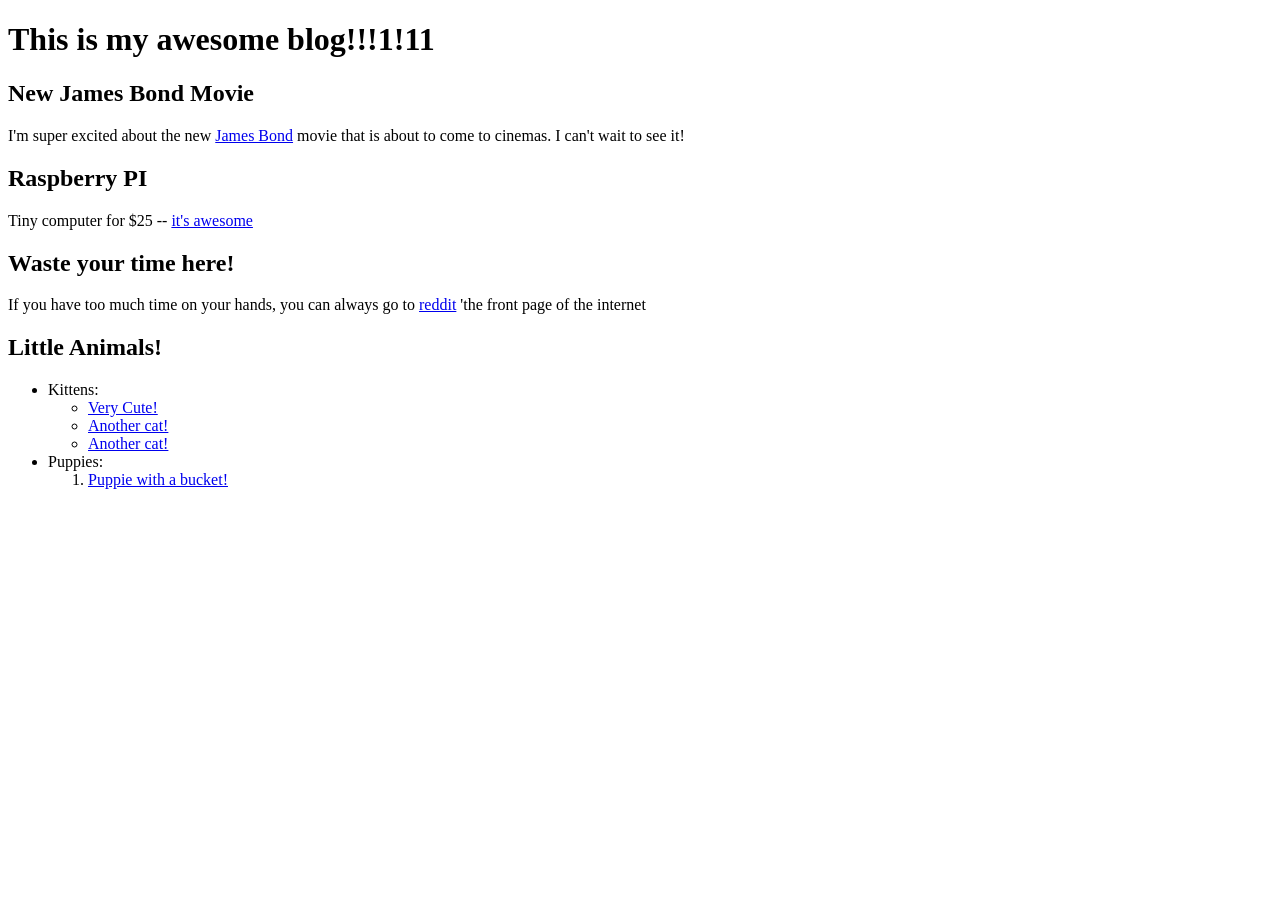
<file: CS472-2015-11/W1D1/public_html/index.html>
<!DOCTYPE html>
<!--
To change this license header, choose License Headers in Project Properties.
To change this template file, choose Tools | Templates
and open the template in the editor.
-->
<html>
    <head>
        <title>My Awesome Blog</title>
        <meta charset="UTF-8">
        <meta name="viewport" content="width=device-width, initial-scale=1.0">
    </head>
    <body>
        <h1>This is my awesome blog!!!1!11</h1>
        <section>
            <h2>New James Bond Movie</h2>
            <p>
                I'm super excited about the new 
                <a href='http://www.imdb.com/title/tt2379713/?ref_=nv_sr_1'>James Bond</a>
                movie that is about      to come to cinemas.
                I can't wait to see it!
            </p>
        </section>
        <section>
            <h2>Raspberry PI</h2>
            <p>Tiny computer for $25 -- <a href='https://www.raspberrypi.org/'>it's awesome</a></p>
        </section>
        <section>
            <h2>Waste your time here!</h2>
            <p>If you have too much time on your hands, you can always go to
                <a href='http://reddit.com'>reddit</a> 'the front page of the internet</p>
        </section>
        <section>
            <h2>Little Animals!</h2>
            <ul>
                <li>Kittens:
                    <ul>
                        <li><a href='http://i.imgur.com/1seK0Ju.gifv'>Very Cute!</a></li>
                        <li><a href='http://imgur.com/b8PVEbp'>Another cat!</a></li>
                        <li><a href='http://imgur.com/nFBA1w3'>Another cat!</a></li>
                    </ul>
                </li>
                <li>Puppies:
                    <ol>
                        <li><a href='http://imgur.com/zwhzqt9'>Puppie with a bucket!</a></li>
                    </ol>
                </li>
            </ul>
        </section>        
        
    </body>
</html>
</file>
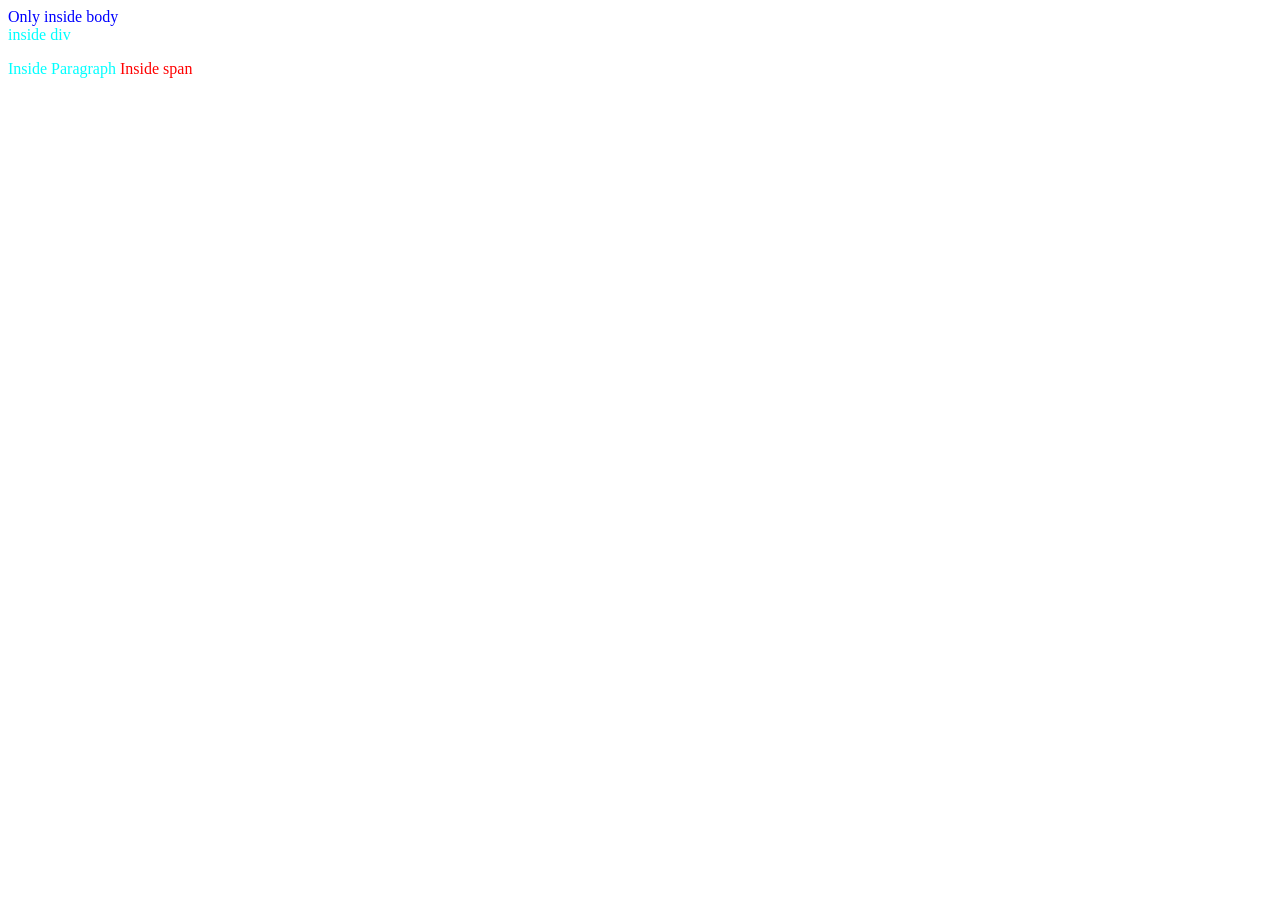
<file: CS472-2015-11/W1D2-color/public_html/index.html>
<!DOCTYPE html>
<!--
To change this license header, choose License Headers in Project Properties.
To change this template file, choose Tools | Templates
and open the template in the editor.
-->
<html>
    <head>
        <title>Color Test</title>
        <meta charset="UTF-8">
        <meta name="viewport" content="width=device-width, initial-scale=1.0">
        <link rel="stylesheet" type="text/css" href="style.css" />
    </head>
    <body>
        Only inside body
        <div>
            inside div
            <p>
                Inside Paragraph
                <span>Inside span</span>
            </p>
        </div>
    </body>
</html>
</file>
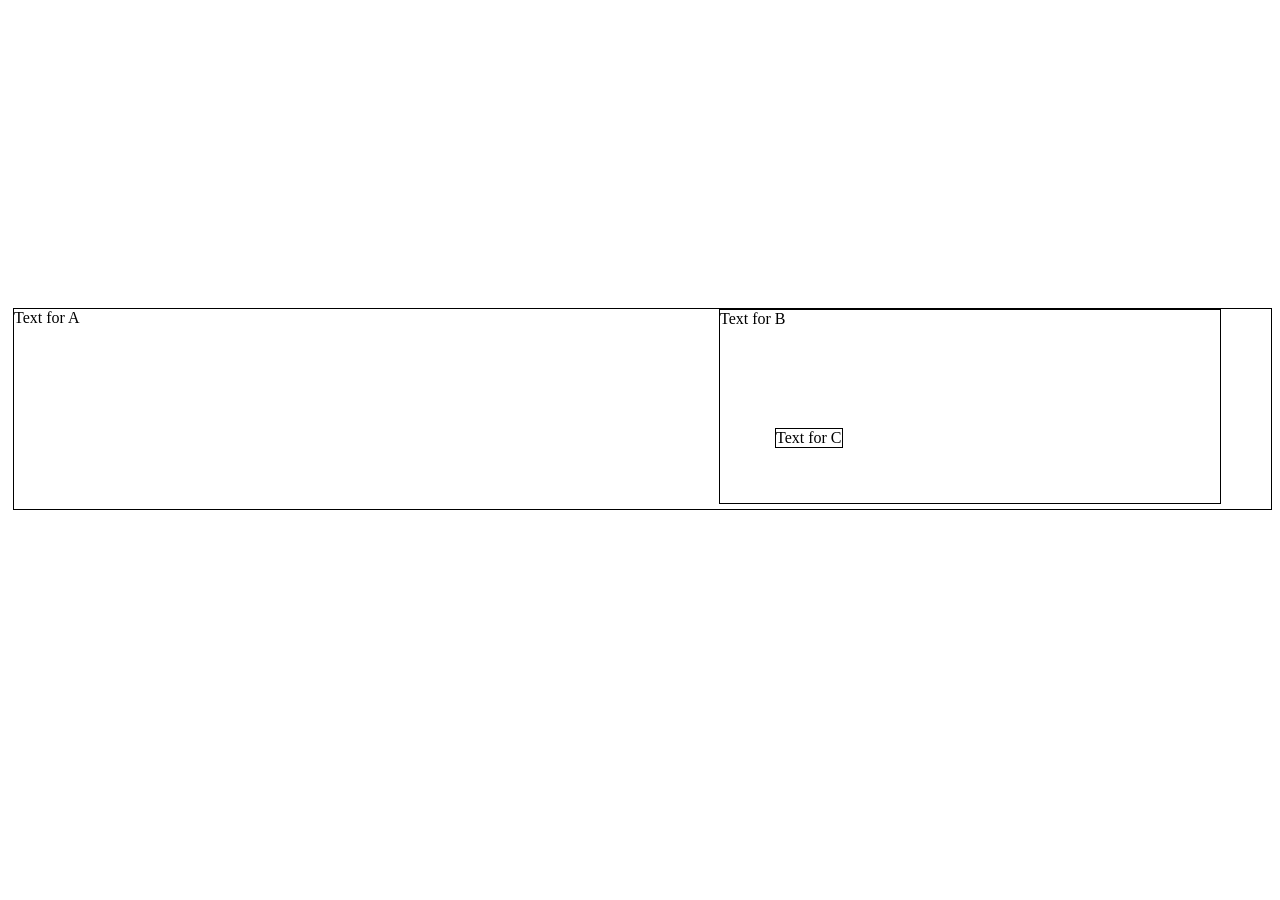
<file: CS472-2015-11/W1D4/public_html/index.html>
<!DOCTYPE html>
<!--
To change this license header, choose License Headers in Project Properties.
To change this template file, choose Tools | Templates
and open the template in the editor.
-->
<html>
    <head>
        <title>TODO supply a title</title>
        <meta charset="UTF-8">
        <meta name="viewport" content="width=device-width, initial-scale=1.0">
    </head>
    <style>
        div {
            border: 1px solid black;
            margin-left: 5px;
            margin-bottom: 5px;
        }
        #b {
            position: absolute;
            top: 0px;
            bottom: 0px;
            right: 50px;
            width: 500px;
        }
        #a { position: relative; top: 300px; height: 200px; }
        #c { position: absolute; bottom: 50px; left: 50px; }
    </style>
    <body>
        <div id='a'>Text for A
            <div id='b'>Text for B
                <div id='c'>Text for C</div>
            </div>
        </div>
    </body>
</html>
</file>
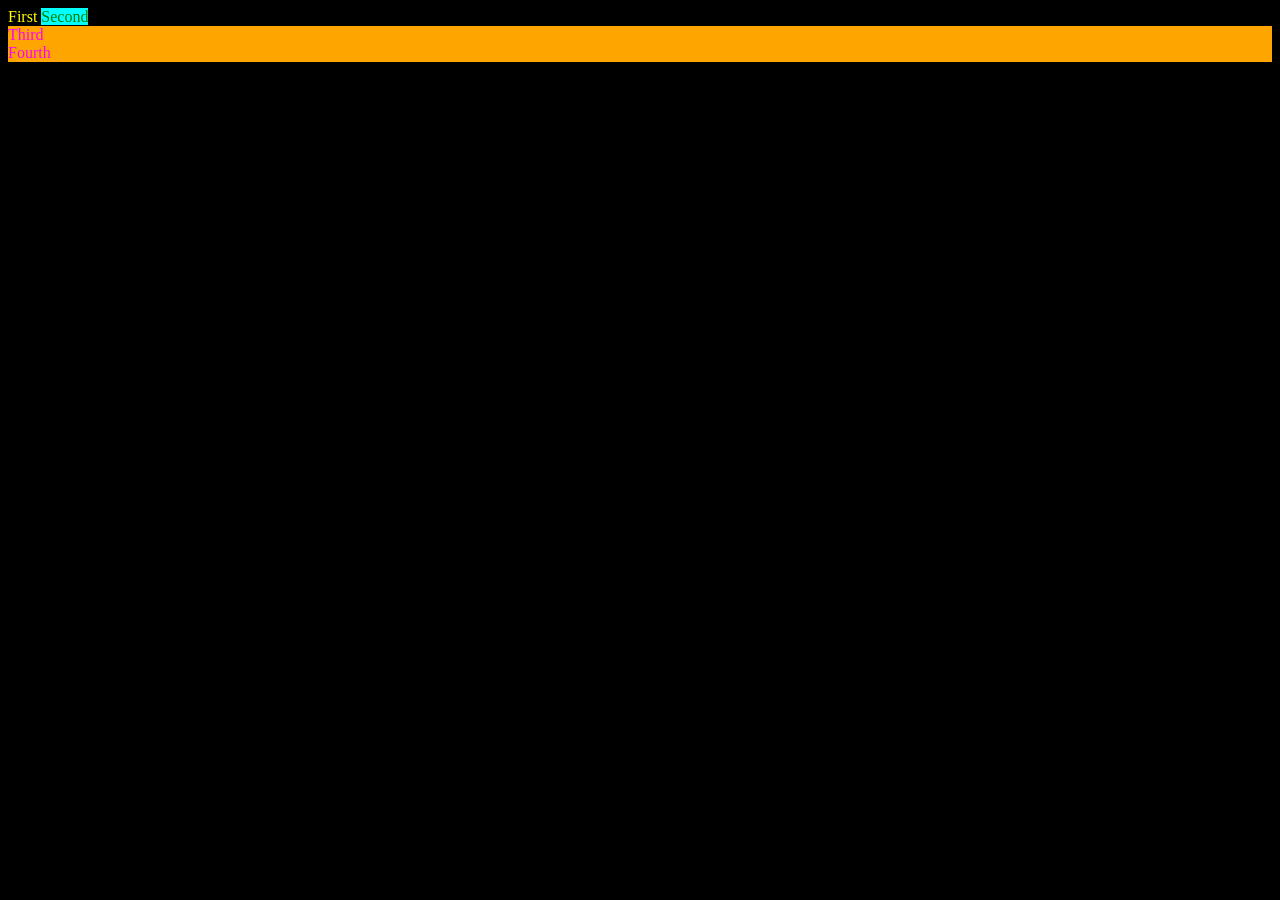
<file: CS472-2015-11/W1D6/colors.html>
<!DOCTYPE html>
<!--
To change this license header, choose License Headers in Project Properties.
To change this template file, choose Tools | Templates
and open the template in the editor.
-->
<html>
    <head>
        <title>TODO supply a title</title>
        <meta charset="UTF-8">
        <meta name="viewport" content="width=device-width, initial-scale=1.0">
        <style>
            body { 
                background-color: black; 
                color: white; 
            } 
            #third { background-color: orange; }
            div.important { color: yellow; }
            .item.thing { color: blue; }
            .important { color: red; }
            div .thing { color: green; }
            .thing, .bottom {
                background-color: aqua; 
                color: magenta; 
            }
            span#third { background-color: pink; }
        </style>
    </head>
    <body>
        <div class="item important">First
            <span class="thing">Second</span>
        </div>
        <div id="third" class="bottom">Third
            <div>Fourth</div>
        </div>
    </body></html>
</file>
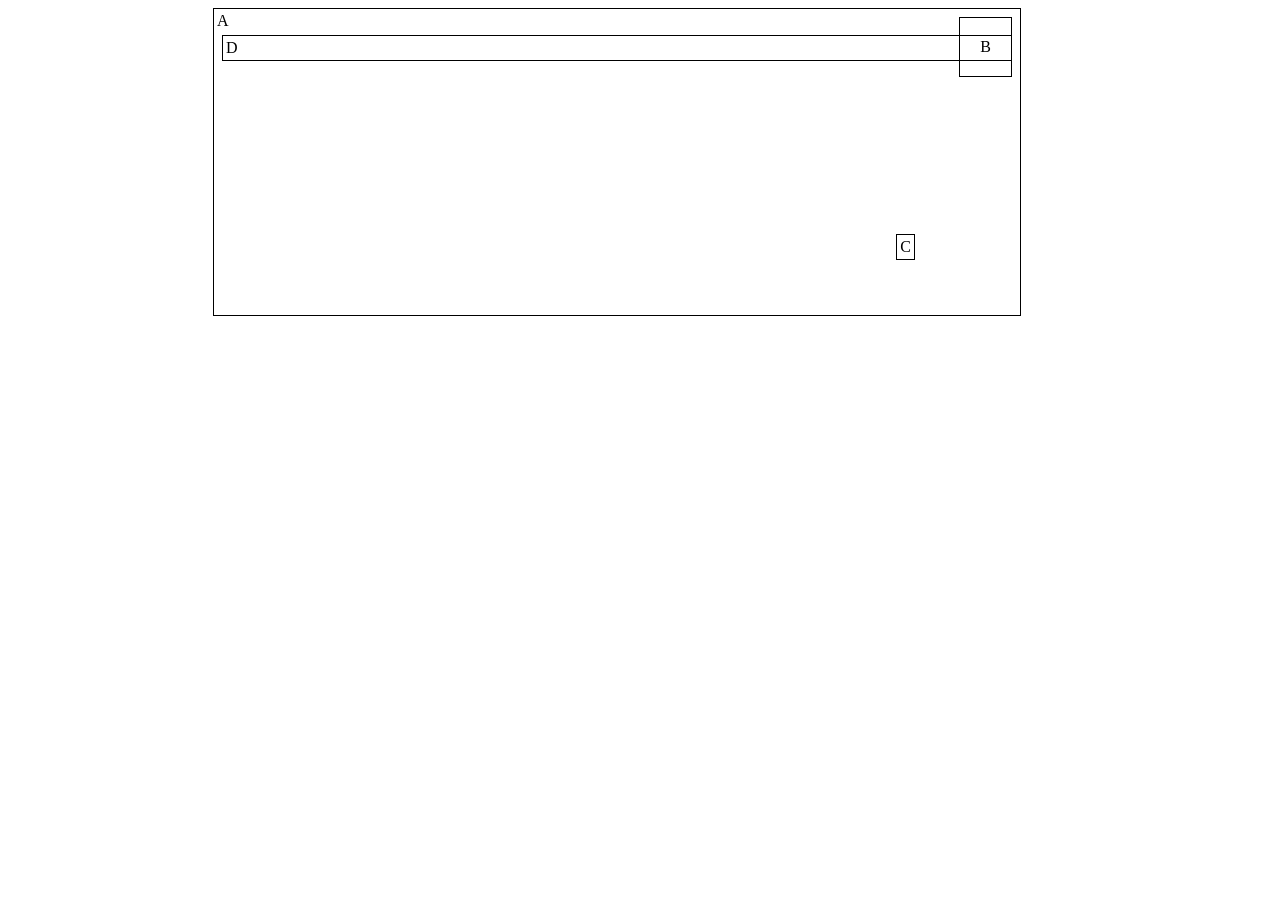
<file: CS472-2015-11/W1D6/layoutA.html>
<!DOCTYPE html>
<!--
To change this license header, choose License Headers in Project Properties.
To change this template file, choose Tools | Templates
and open the template in the editor.
-->
<html>
    <head>
        <title>TODO supply a title</title>
        <meta charset="UTF-8">
        <meta name="viewport" content="width=device-width, initial-scale=1.0">
        <style>
            div { border: 1px solid black; padding: 3px; margin: 5px; }
            #a { width: 800px; height: 300px; position: relative; 
                 left: 200px; }
            #c { position: absolute; bottom: 50px; right: 100px; }
            #b {float: right; padding: 20px;}
            
        </style>
    </head>
    <body>
        <div id="a">A
            <div id="b">B
                <div id="c">C</div>
            </div>
            <div id="d">D</div>
        </div>
    </body>
</html>
</file>
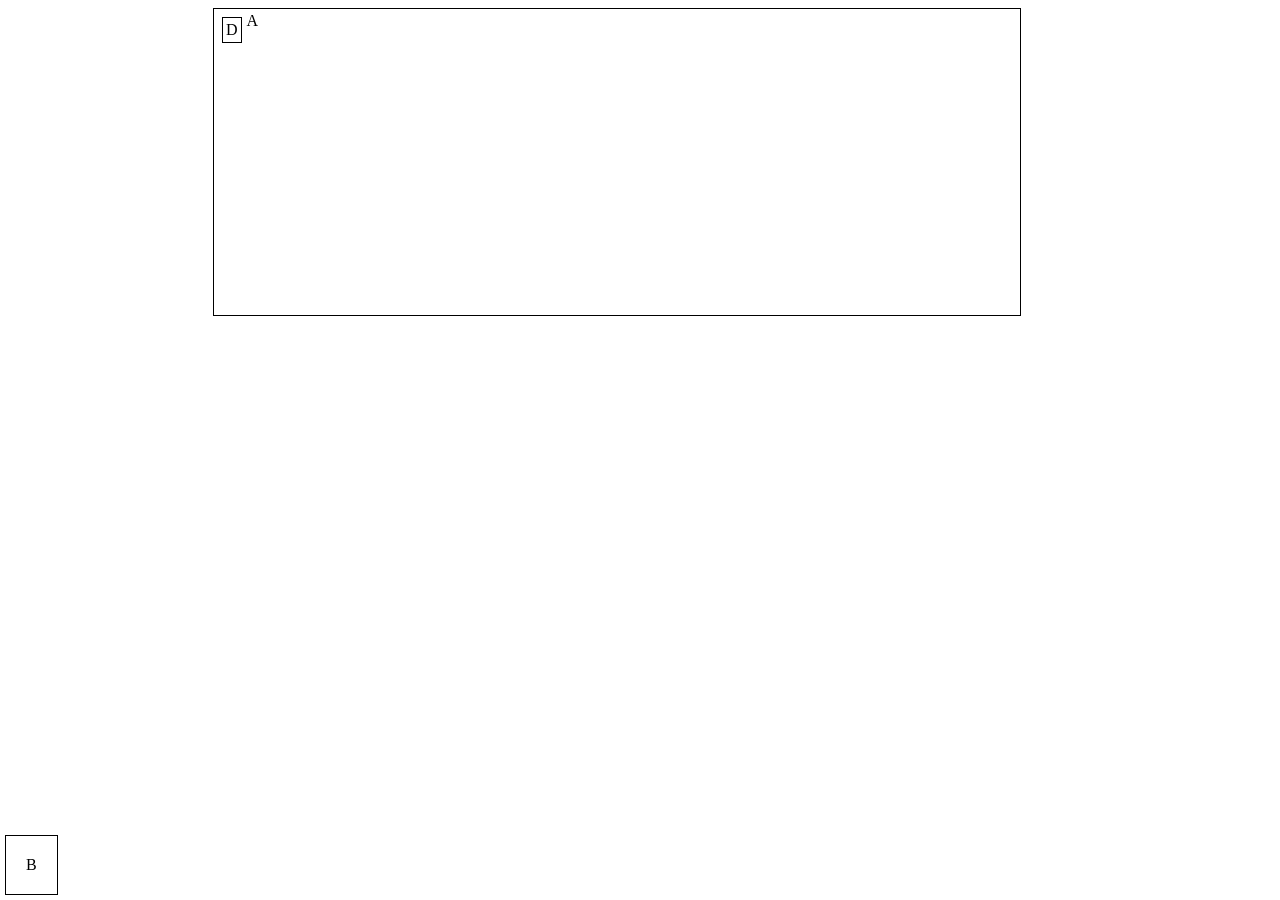
<file: CS472-2015-11/W1D6/layoutB.html>
<!DOCTYPE html>
<!--
To change this license header, choose License Headers in Project Properties.
To change this template file, choose Tools | Templates
and open the template in the editor.
-->
<html>
    <head>
        <title>TODO supply a title</title>
        <meta charset="UTF-8">
        <meta name="viewport" content="width=device-width, initial-scale=1.0">
        <style>
            div { border: 1px solid black; padding: 3px; margin: 5px; }
            #a { width: 800px; height: 300px; position: relative; 
                 left: 200px; }
            #c { position: absolute; bottom: 50px; right: 100px; }
            #b {float: right; padding: 20px;}
            #b {float: none; position: fixed; bottom: 0px; left: 0px;}
            #d {float: left; }

        </style>
    </head>
    <body>
        <div id="a">A
            <div id="b">B
                <div id="c">C</div>
            </div>
            <div id="d">D</div>
        </div>
    </body>
</html>
</file>
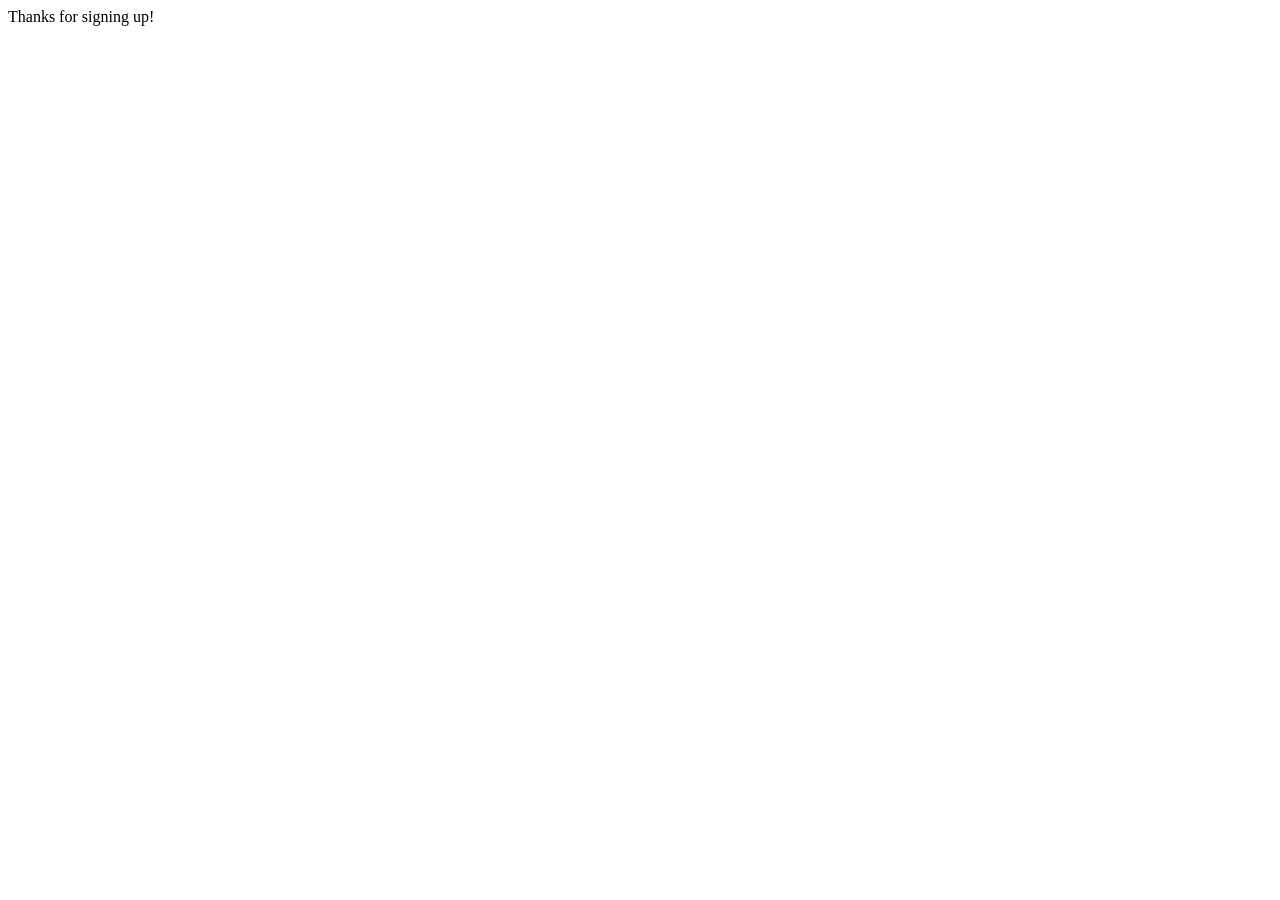
<file: CS472-2015-11/W2D2-Quiz/Thanks.html>
<!DOCTYPE html>
<!--
To change this license header, choose License Headers in Project Properties.
To change this template file, choose Tools | Templates
and open the template in the editor.
-->
<html>
    <head>
        <title>Thanks!</title>
        <meta charset="UTF-8">
        <meta name="viewport" content="width=device-width, initial-scale=1.0">
    </head>
    <body>
        <div>Thanks for signing up!</div>
    </body>
</html>
</file>
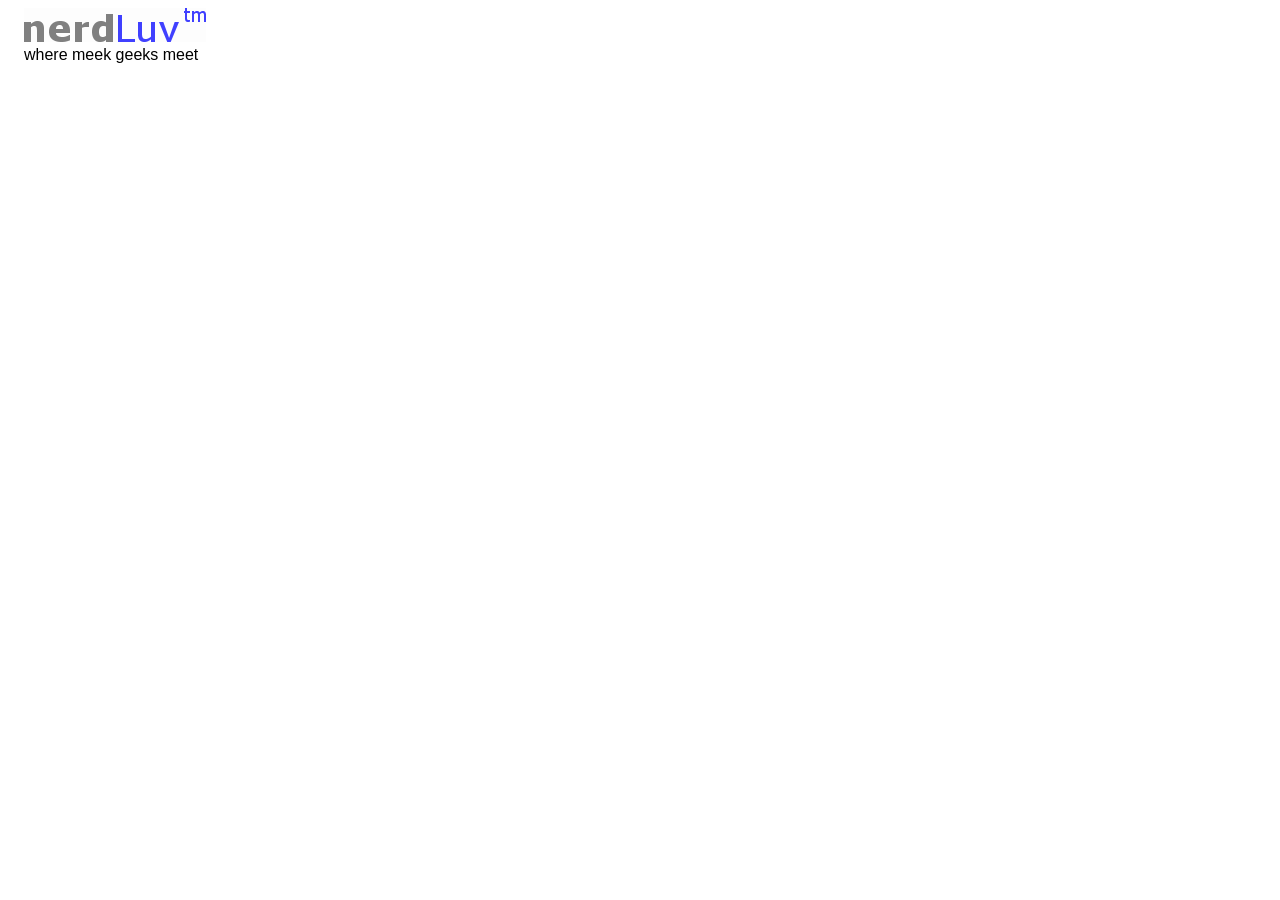
<file: CS472-2015-11/W2D3 mine/top.html>
<!DOCTYPE html>
<html>
	<!-- CSE 190 M Homework 4 (NerdLuv) -->
	<!-- shared page top HTML -->

	<head>
		<title>NerdLuv</title>

		<meta charset="utf-8" />

		<!-- instructor-provided CSS and JavaScript links; do not modify -->
		<link href="images/heart.gif" type="image/gif" rel="shortcut icon" />
		<link href="nerdluv.css" type="text/css" rel="stylesheet" />

		<script src="https://ajax.googleapis.com/ajax/libs/jquery/1.7.2/jquery.min.js" type="text/javascript"></script>
		<script src="provided.js" type="text/javascript"></script>
	</head>

	<body>
		<header>
			<img src="images/nerdluv.png" alt="banner logo" /> <br />
			where meek geeks meet
		</header>

		<!-- your HTML output follows -->
</file>
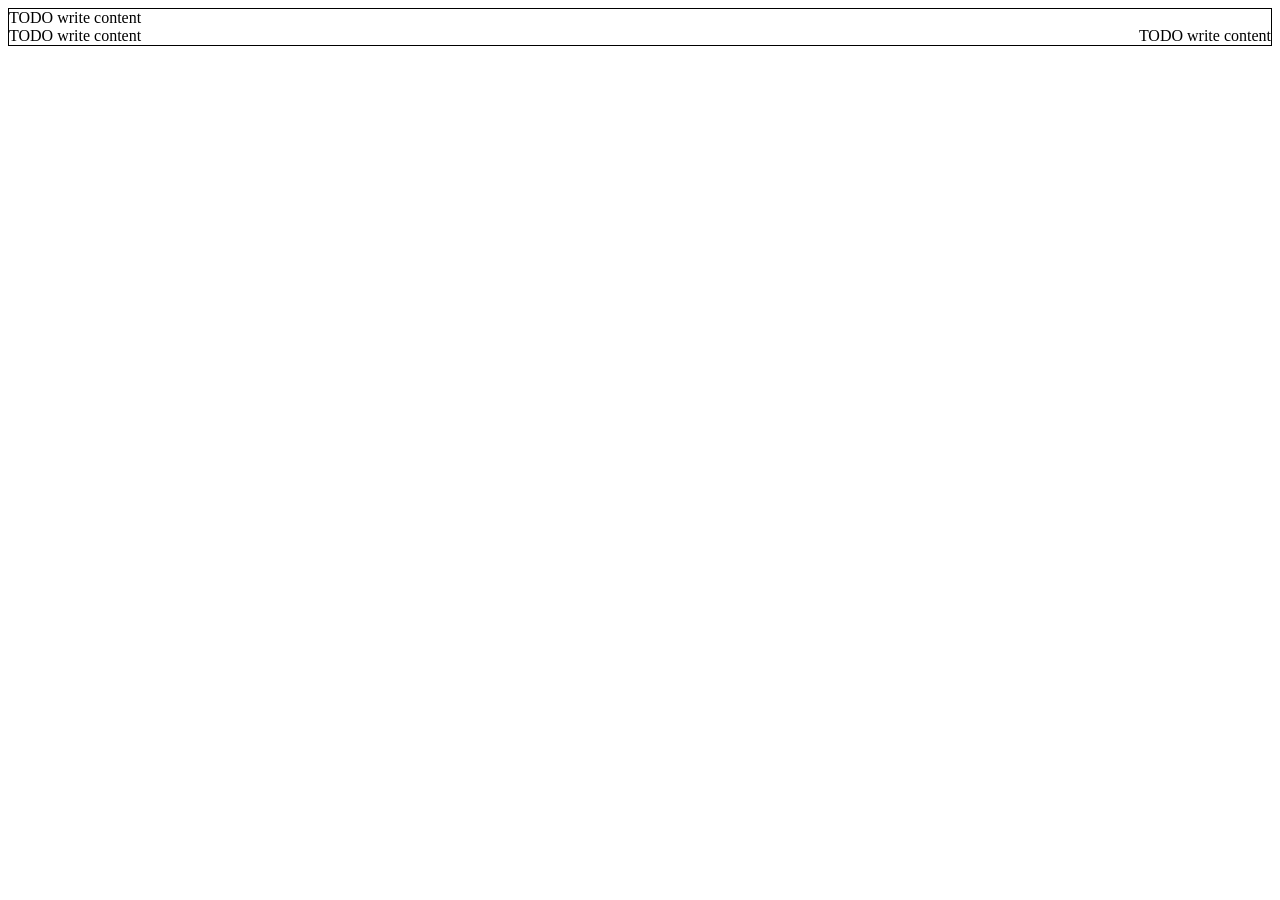
<file: CS472-2015-11/W2D4/testRelative.html>
<!DOCTYPE html>
<!--
To change this license header, choose License Headers in Project Properties.
To change this template file, choose Tools | Templates
and open the template in the editor.
-->
<html>
    <head>
        <title>TODO supply a title</title>
        <meta charset="UTF-8">
        <meta name="viewport" content="width=device-width, initial-scale=1.0">
        <style>
            #test {
                border: 1px solid black;
                position: relative;
/*                top: 10px;
                bottom: 10px;*/
            }
            #floater {
                float: right;
            }
        </style>
    </head>
    <body>
        <div id="test">
            TODO write content <br />
            TODO write content 
            <div id='floater'>TODO write content</div> 
        </div>
    </body>
</html>
</file>
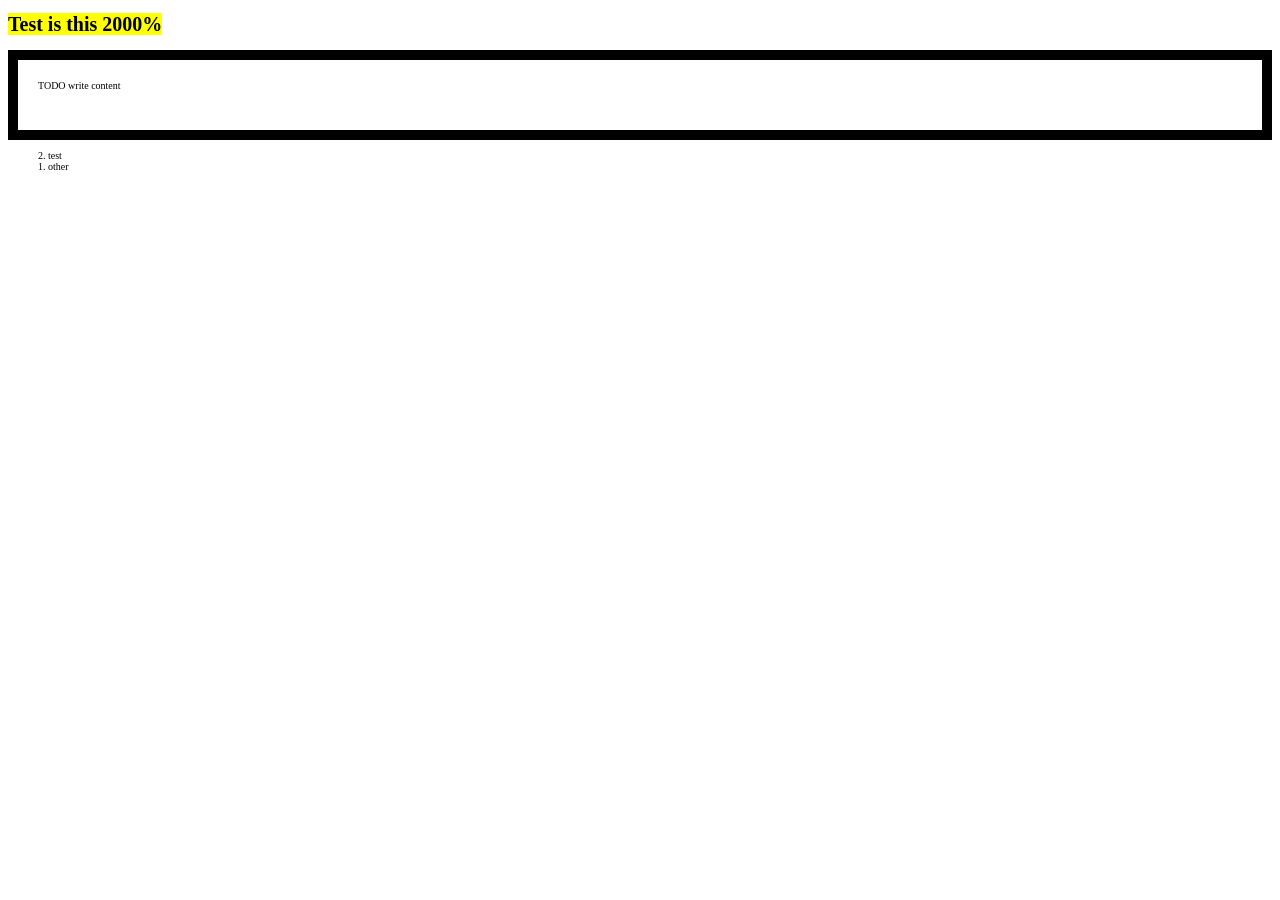
<file: CS472-2015-11/W1D3/public_html/test.html>
<!DOCTYPE html>
<!--
To change this license header, choose License Headers in Project Properties.
To change this template file, choose Tools | Templates
and open the template in the editor.
-->
<html>
    <head>
        <title>TODO supply a title</title>
        <meta charset="UTF-8">
        <meta name="viewport" content="width=device-width, initial-scale=1.0">
        <style>
            body {
                font-size: 10px;
            }
            
            div {
                padding: 20px;
                border: black solid 10px ;
                height: 30px;
            }
            span.highlight {
                background-color: yellow;
            }
        </style>
        
    </head>
    <body>
        <h1><span class='highlight'>Test is this 2000%</span></h1>
        <div>TODO write content</div>
        <ol>
            <li value='2'>test</li>
            <li value='1'>other</li>
        </ol>
        
    </body>
</html>
</file>
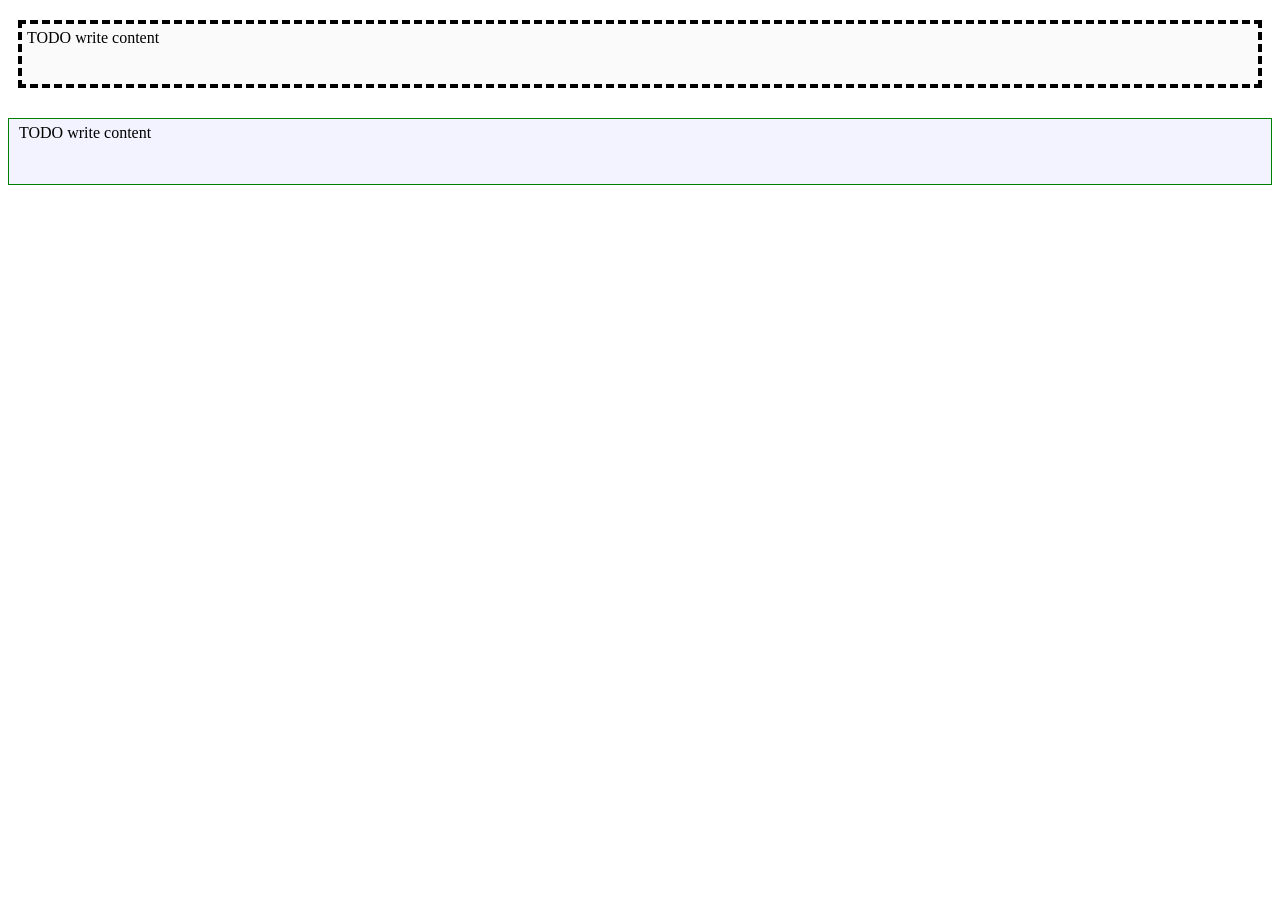
<file: CS472-2015-11/W1D4/public_html/QuestionA.html>
<!DOCTYPE html>
<!--
To change this license header, choose License Headers in Project Properties.
To change this template file, choose Tools | Templates
and open the template in the editor.
-->
<html>
    <head>
        <title>TODO supply a title</title>
        <meta charset="UTF-8">
        <meta name="viewport" content="width=device-width, initial-scale=1.0">
        <style>
            #first {
                border: 4px dashed black;
                padding: 5px;
                margin: 20px 10px;
                height: 50px;
                background-color: #FAFAFA;
            }

            #second {
                margin-top: 30px;
                margin-bottom: 10px;
                height: 40px;
                padding: 5px 10px 20px;
                border: 1px solid green;
                background-color: #F3F3FF;
            }

        </style>
    </head>
    <body>
        <div id='first'>TODO write content</div>
        <div id='second'>TODO write content</div>
    </body>
</html>
</file>
<file: CS472-2015-11/W1D2-color/public_html/style.css>
/*
To change this license header, choose License Headers in Project Properties.
To change this template file, choose Tools | Templates
and open the template in the editor.
*/
/* 
    Created on : Oct 27, 2015, 11:55:06 AM
    Author     : mzijlstra
*/

body {
    color: blue;
}

div {
    color: green;
}

span {
    color: red;
}

div {
    color: aqua;
}
</file>
<file: CS472-2015-11/W2D3 mine/nerdluv.css>
/*
CSE 190 M, Homework 4: NerdLuv
You should link to this provided stylesheet from all of your pages.
You should not need to modify this file.  Your pages should work with it as-is.
*/

* {
	font-size: 12pt;
	font-family: "Verdana", "Geneva", sans-serif;
}

a {
	color: #F44;
	text-decoration: none;
}

a:hover {
	background-color: #FFA;
}

a img {
	border: none;
}

body {
	background-color: white;
	padding-left: 1em;
}

body > div, form {
	overflow: hidden;
	width: 35em;
}

div {
	overflow: hidden;
}

/* form styles */
fieldset {
	background-color: #E0E0FF;
	border: 2px outset gray;
	border-radius: 10px;
}

/* the bold text labels to the left of each form field */
fieldset strong,
ul strong,
fieldset label.left,
fieldset .column {
	float: left;
	width: 11em;
}

h1 {
	margin-top: 0em;
}

header {
	margin-bottom: 2em;
}

input[type="submit"] {
	background-color: #FAA;
	font-size: 120%;
	font-weight: bold;
}

legend {
	background-color: white;
	border: 2px outset gray;
	padding: 0.2em;
}

.match {
	margin-bottom: 1em;
}

.match img {
	width: 150px;
	float: left;
	margin-right: 10px;
	margin-bottom: 3em;
}

.match p {
	background-color: #E0E0FF;
	clear: left;
}

.match ul {
	padding-left: 160px;
}

ul {
	list-style-type: none;
	padding-left: 0em;
}

ul li a img {
	vertical-align: middle;
}

footer {
	font-size: x-small;
	clear: both;
}
</file>
